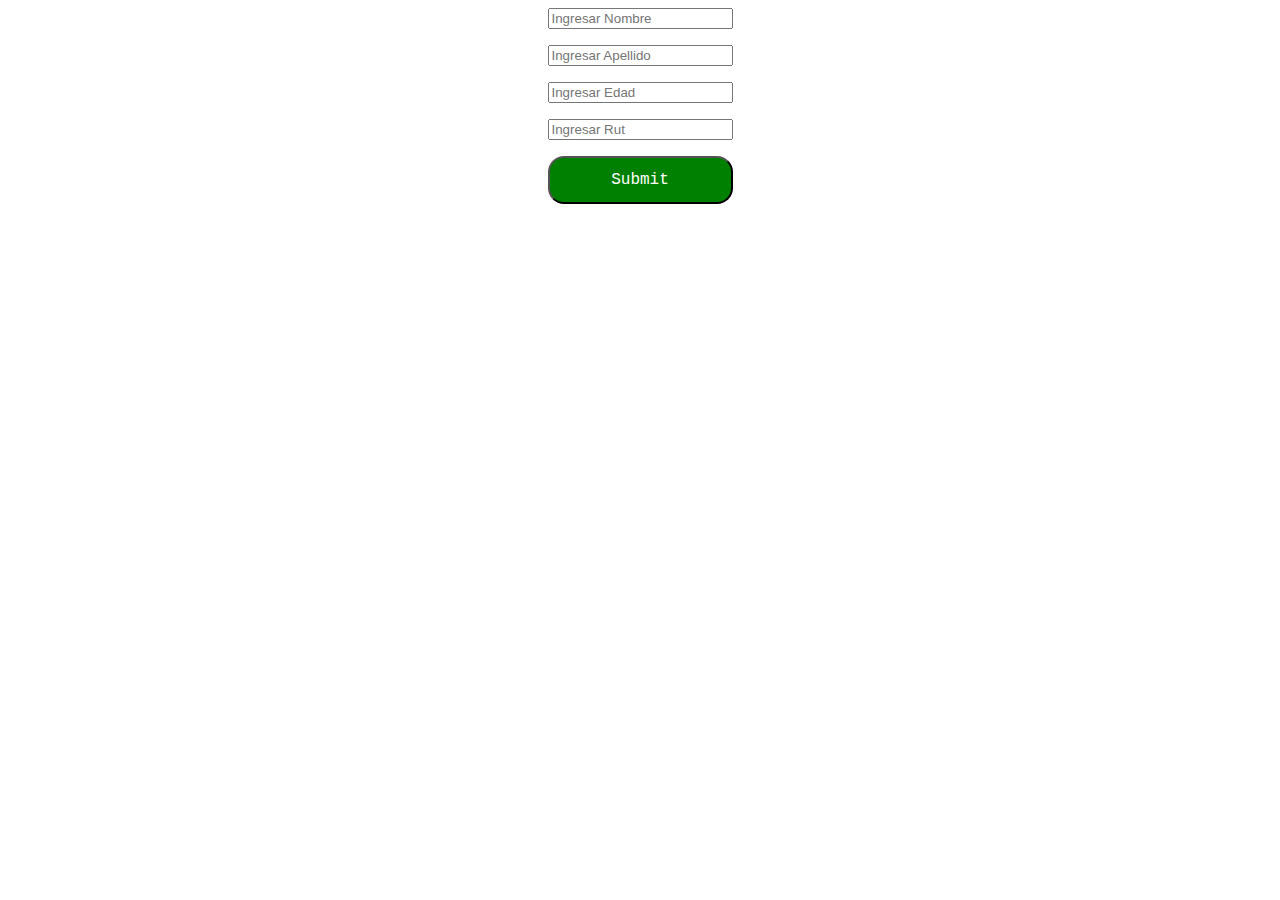
<file: index.html>
<!DOCTYPE html>
<html lang="en">
<head>
    <meta charset="UTF-8">
    <meta name="viewport" content="width=device-width, initial-scale=1.0">
    <title>Document</title>
    <link rel="stylesheet" href="./assets/css/style.css">
</head>
<body>

    <div class="contenedorAgregarPasajero">

        <form id="data_user" class="formAgregarPasajero">
            <input type="text" placeholder="Ingresar Nombre" name="nombre" required>
            <input type="text" placeholder="Ingresar Apellido" name="apellido" required>
            <input type="number" placeholder="Ingresar Edad" name="edad" required> 
            <input type="text" placeholder="Ingresar Rut" name="rut" required>
            <input type="submit" class="botonAgregarPasajero" required> 
        </form>

    </div>
    
    <script type="module" src="scripts/index.js"></script>
</body>
</html>
</file>
<file: assets/css/style.css>
body{
    height: 90vh;
}

.botonAgregarPasajero{
    height: 3rem;
    font-size: 1rem;
    font-family: 'Courier New', Courier, monospace;
    background-color: green;
    color: white;
    border-radius: 1rem;
    cursor: pointer;
    transition: 0.2s;
}

.botonAgregarPasajero:hover{
    transform: scale(1.2);
}

.contenedorAgregarPasajero{

    display: flex;
    flex-direction: column;
    align-items: center;
}

.formAgregarPasajero{
    display: flex;
    flex-direction: column;
    gap: 1rem;
}

.bodyMap{

    display: grid;
    grid-template-columns: repeat(1fr, 4);
    grid-template-rows: repeat(1fr, 6);

}
</file>
